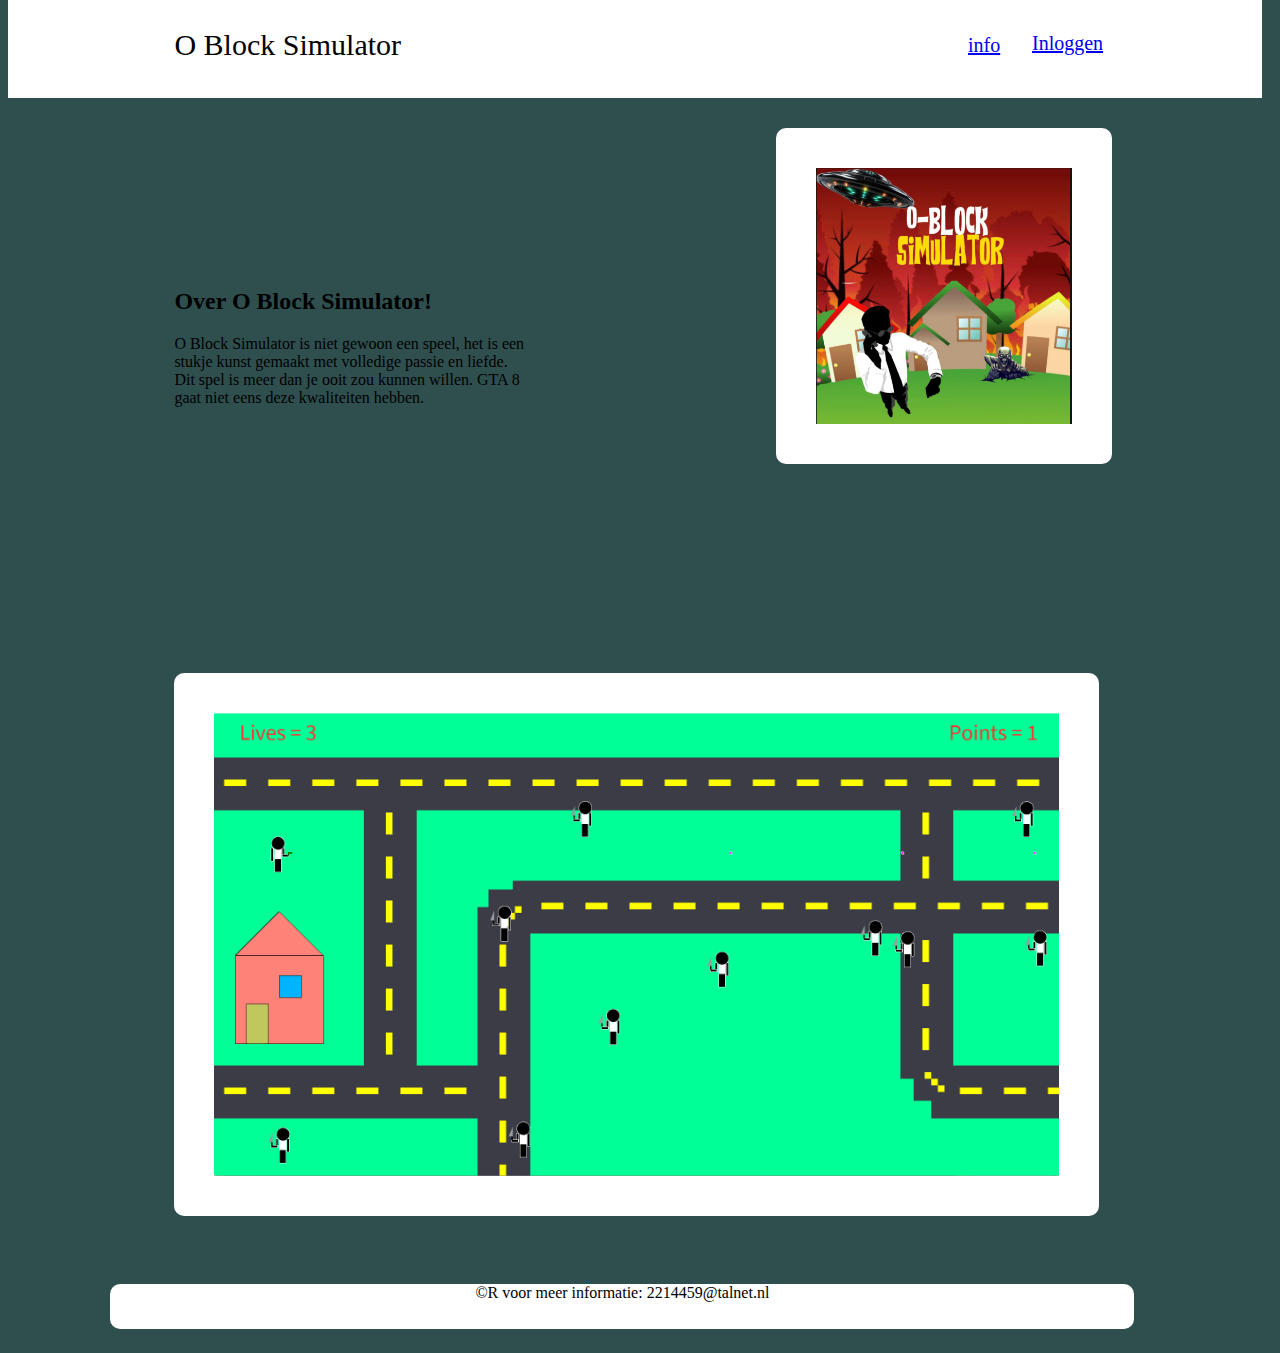
<file: eindopdr.html>
<!DOCTYPE html>
<html lang="en">
<head>
    <meta charset="UTF-8">
    <meta name="viewport" content="width=device-width, initial-scale=1.0">
    <title>O Block Simulator</title>
    <link rel="stylesheet" type="text/css" href="eindcss.css"/>
</head>
<body class="achtergrond">
<div class="balk">
    <p class="p">O Block Simulator</p>
    <a class="login" href="login.html">Inloggen</a>
    <a class="info" href="info.html">info</a>
</div>

<div>
   <img class="po" src="images/O block Sim.png">
   <h2>Over O Block Simulator!</h3>
    <p class="pa">O Block Simulator is niet gewoon een speel, 
        het is een stukje kunst gemaakt met volledige passie en liefde. Dit spel is meer dan je ooit zou kunnen willen. 
        GTA 8 gaat niet eens deze kwaliteiten hebben. </p>
</div>
<div>
   <img src="images/O Block Sim gameplay.png" id="img">
</div>
<footer>
    <p class="foot">©R voor meer informatie: 2214459@talnet.nl</p>
</footer>
</body>
</html>
</file>
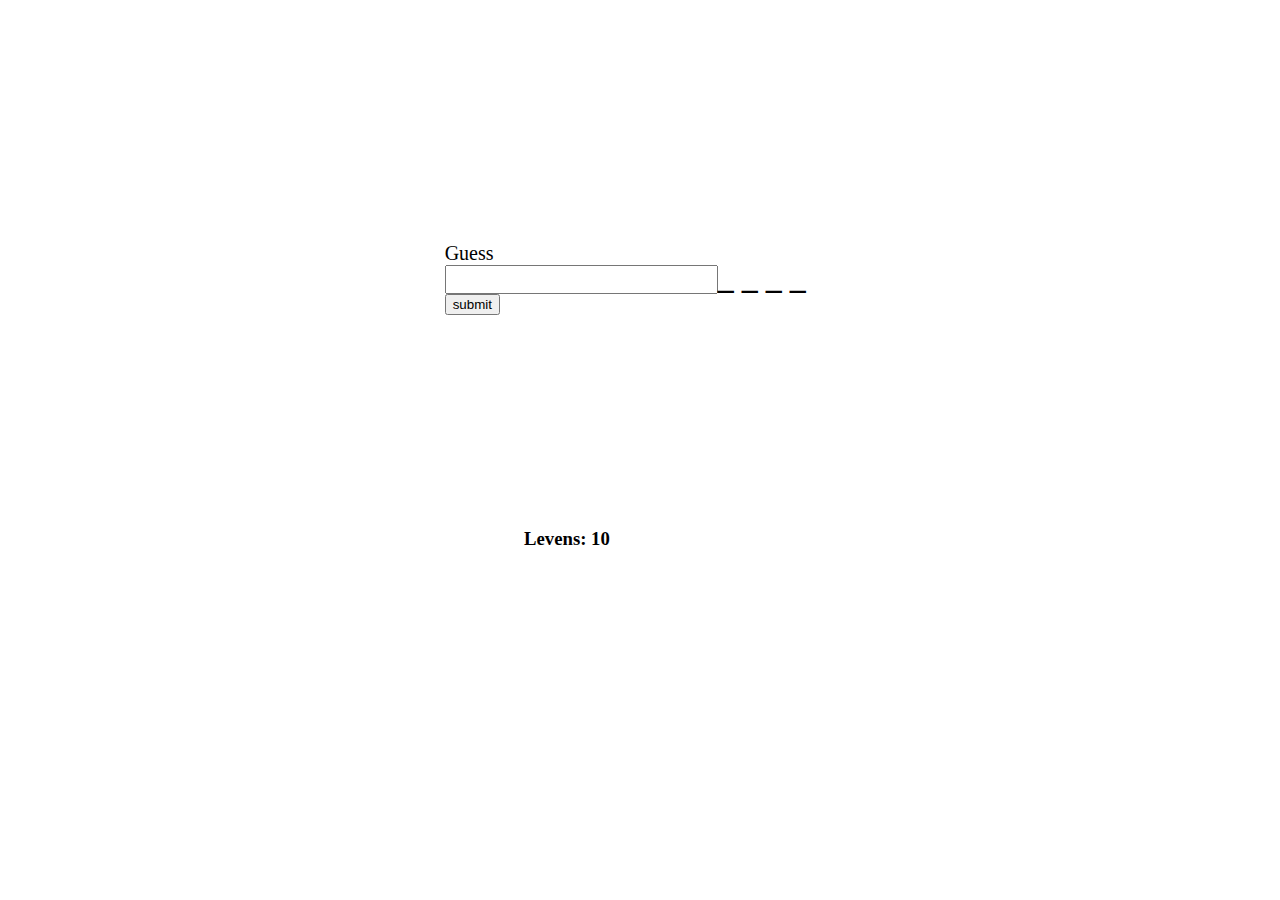
<file: galgje.html>
<!DOCTYPE html>
<html lang="en">
<head>
    <meta charset="UTF-8">
    <meta name="viewport" content="width=device-width, initial-scale=1.0">
    <title>Galgje</title>
    <link rel="stylesheet" type="text/css" href="galgjecss.css"/>
</head>
<body>
    <form>
        <label id="Guess" class="login" for="gok">Guess</label><br>
        <input id="kaas" class="login" type="text" maxlength="1" value=""><br>
        <input type="button" value="submit" onclick="galgjejs()">
    </form>

    <h1 id="k"></h1>
    <h3 id="L"></h3>
</body>
<script src="galgjejs.js"></script>
</html>
</file>
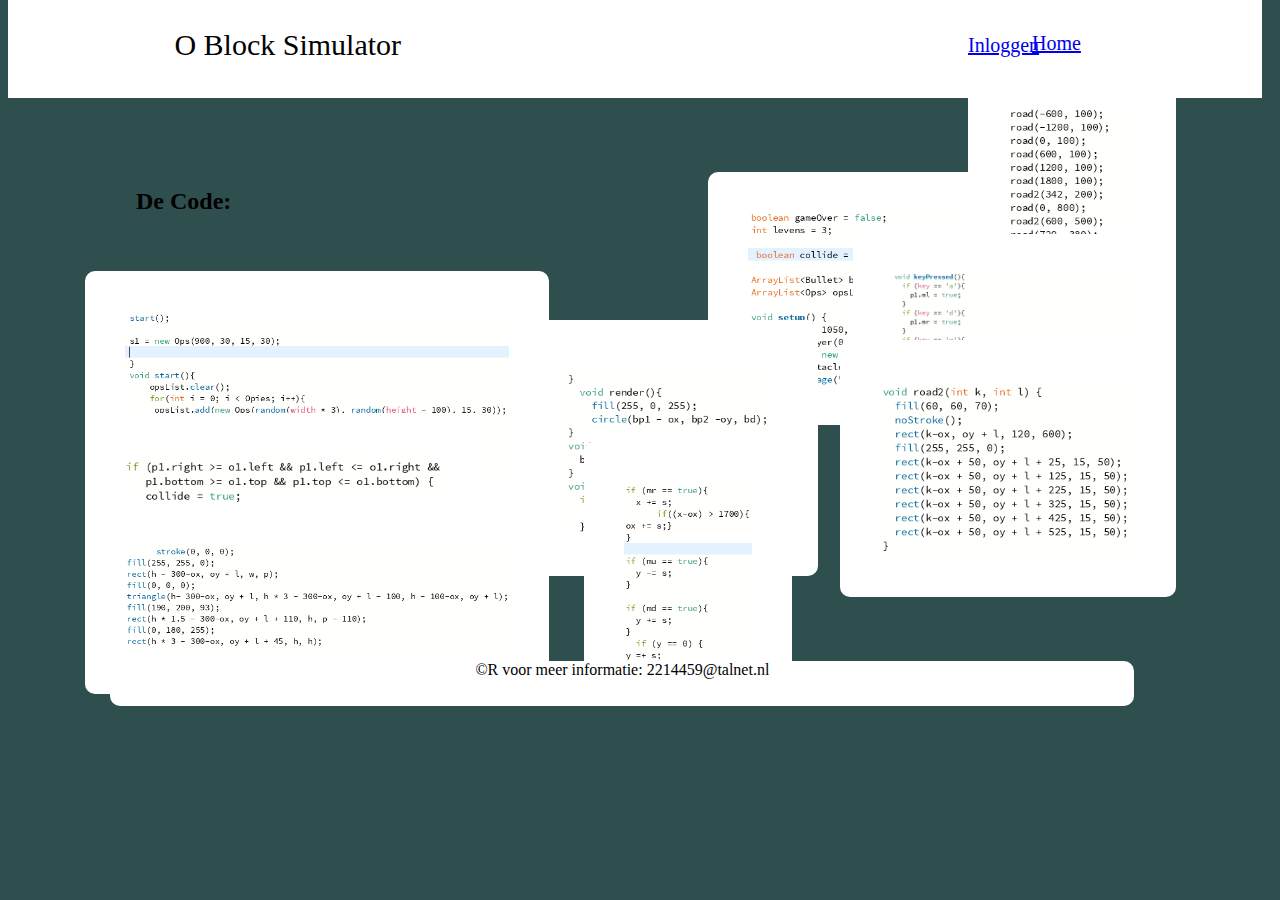
<file: info.html>
<!DOCTYPE html>
<html lang="en">
<head>
    <meta charset="UTF-8">
    <meta name="viewport" content="width=device-width, initial-scale=1.0">
    <title>O Block Info</title>
    <link rel="stylesheet" type="text/css" href="eindcss.css"/>
</head>

<body class="achtergrond">
    <div class="balk">
        <p class="p">O Block Simulator</p>
        <a class="login" href="eindopdr.html">Home</a>
        <a class="info" href="login.html">Inloggen</a>
    </div>
    <h2 class="code">De Code:</h2>

    <img src="images/code.png" class="code">
    <img src="images/code2.png" class="code2">
    <img src="images/code3.png" class="code3">
    <img src="images/code4.png" class="code4">
    <img src="images/code5.png" class="code5">
    <img src="images/code6.png" class="code6">
    <img src="images/code7.png" class="code7">
    <img src="images/code8.png" class="code8">
    <img src="images/code9.png" class="code9">

    <footer>
        <p class="foot">©R voor meer informatie: 2214459@talnet.nl</p>
    </footer>
</body>
</html>
</file>
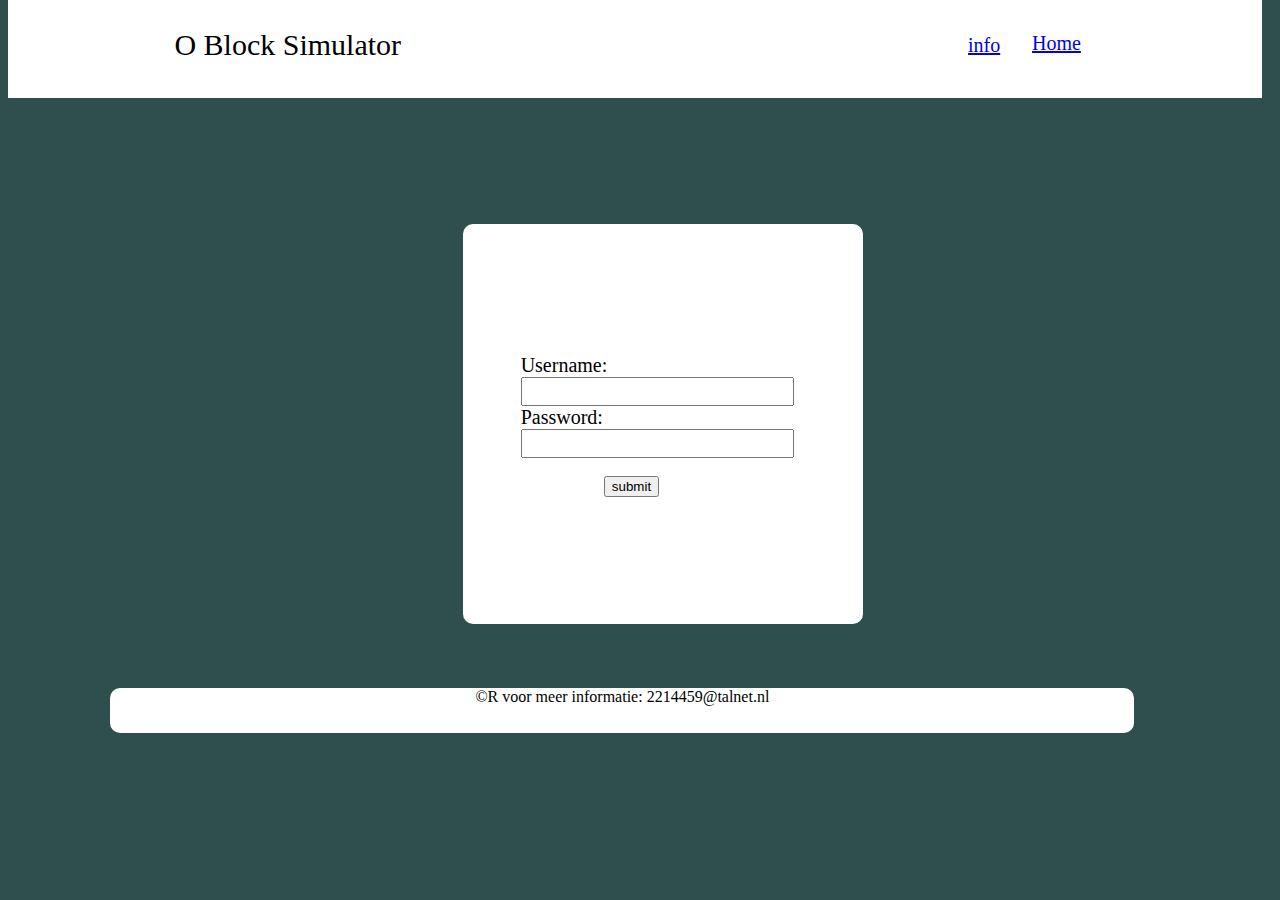
<file: login.html>
<!DOCTYPE html>
<html lang="en">
<head>
    <meta charset="UTF-8">
    <meta name="viewport" content="width=device-width, initial-scale=1.0">
    <title>O Block Simulator</title>
    <link rel="stylesheet" type="text/css" href="eindcss.css"/>
    
</head>
<body class="achtergrond">   
    <div class="balk">
    <p class="p">O Block Simulator</p>
    <a class="login" href="eindopdr.html">Home</a>
    <a class="info" href="info.html">info</a>
</div>

    <div class="bar">
    
    <form action="eindopdr.html">
        <label class="login" for="fname">Username:</label><br>
        <input class="login" type="text" id="fname" name="fname" value=""><br>
        <label class="login" for="lname">Password:</label><br>
        <input class="login" type="text" id="lname" name="lname" value=""><br><br>
        <input class="sub" type="button" value="submit" onclick="ippuller()">
    </form>
</div>
<footer>
    <p class="foot">©R voor meer informatie: 2214459@talnet.nl</p>
</footer>
</body>
<script src="ippuller.js"></script>
</html>
</file>
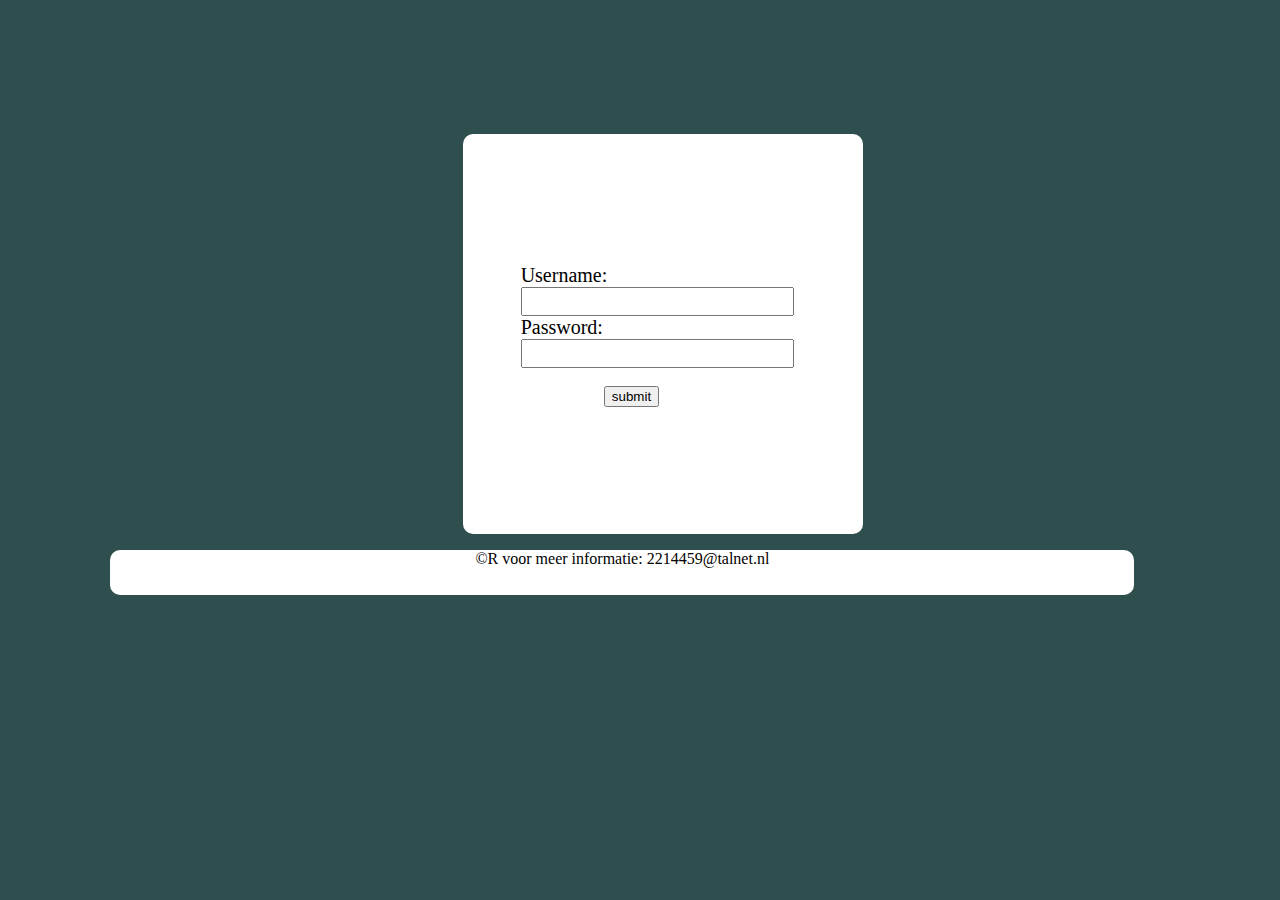
<file: map - kopie (2)/login.html>
<!DOCTYPE html>
<html lang="en">
<head>
    <meta charset="UTF-8">
    <meta name="viewport" content="width=device-width, initial-scale=1.0">
    <title>O Block Simulator</title>
    <link rel="stylesheet" type="text/css" href="eindcss.css"/>
    
</head>
<body class="achtergrond">
    <div class="bar">
    
    <form action="info.html">
        <label class="login" for="fname">Username:</label><br>
        <input class="login" type="text" id="fname" name="fname" value=""><br>
        <label class="login" for="lname">Password:</label><br>
        <input class="login" type="text" id="lname" name="lname" value=""><br><br>
        <input class="sub" type="button" value="submit" onclick="ippuller()">
    </form>
</div>
<footer>
    <p class="foot">©R voor meer informatie: 2214459@talnet.nl</p>
</footer>
</body>
<script src="ippuller.js"></script>
</html>
</file>
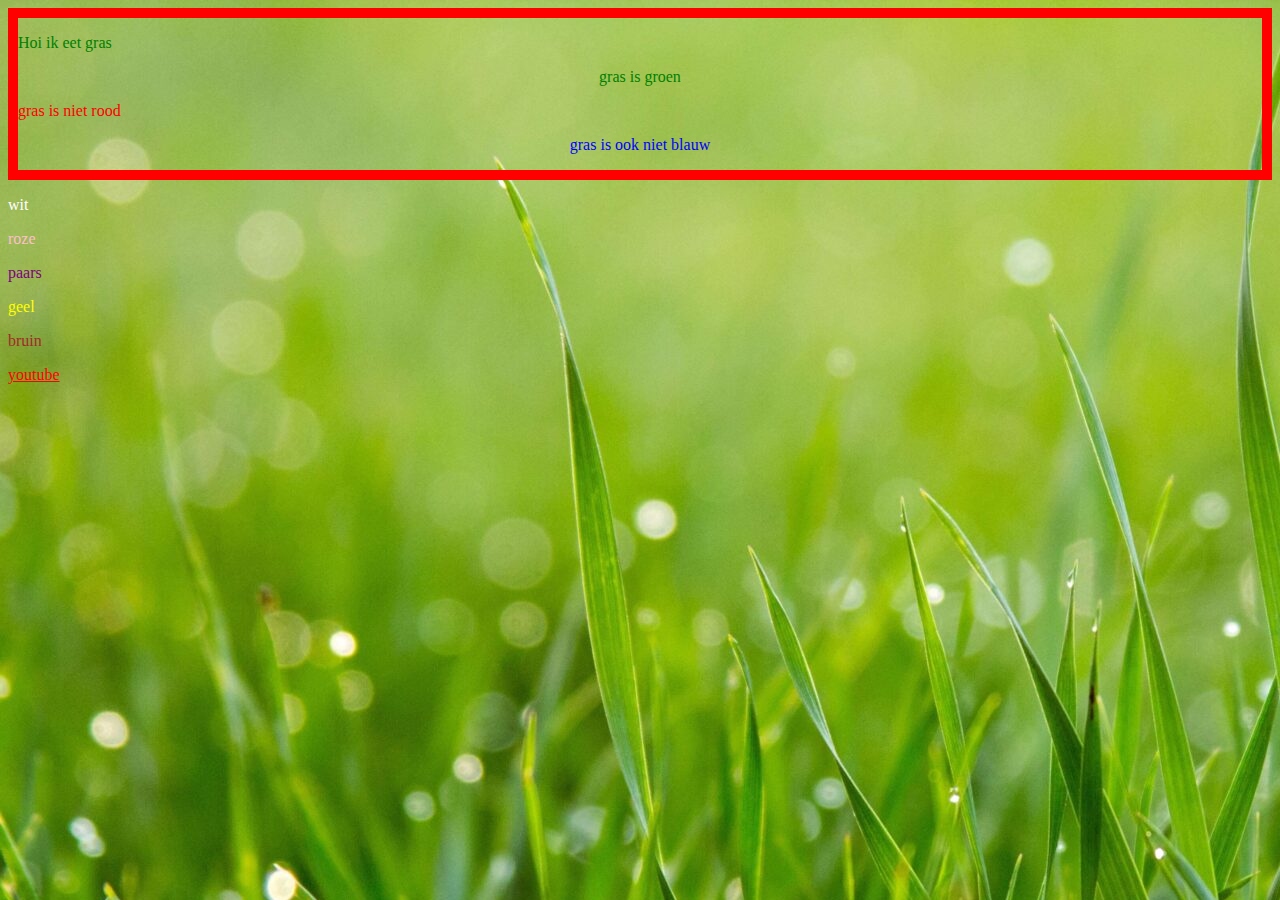
<file: map/H3HTMLCSS.html>
<html>
<head>
<link rel="stylesheet" type="text/css" href="style.css"/>

</head>
<body id="gras">
<div class="relative">
<p>Hoi ik eet gras</p>
<p class="align">gras is groen</p>
<p class="rood">gras is niet rood</p>
<p class="align" id="blauw">gras is ook niet blauw</p>
</div>
<div>
    <p>wit</p>
    <p>roze</p>
    <p>paars</p>
    <p>geel</p>
    <p>bruin</p>
</div>
<a class="rood" href="https://www.youtube.com/">youtube</a>
</body>

</html>
</file>
<file: eindcss.css>
body.achtergrond{
    background-color: darkslategray;
    
    flex-direction:column;
    display:flex;
}


img{
width:20vw;
height:20vw;
margin-left:700px;
margin-top:30px;
border: 40px solid #ffffff;}

#img{
    margin-left:13vw;
    margin-top: 250px;
    width:66vw;
    height:auto;
    border: 40px solid #ffffff;
    border-radius: 10px;}

div.balk{
    background-color: #ffffff;
    height:100px;
    width:98vw;
    margin-top:-10px;
}

.p{color: rgb(0, 0, 0);
    margin-left:13vw;
    padding-top:0%;
    width:300px;
font-family:cursive;
font-size:30px;}

h2{
margin-left:13vw;
margin-top:-20vh;}

p.pa{
    margin-left: 13vw;
    margin-top: 0vh;
    width:350px;
color:black;}

img.po{margin-left:60vw;
border-radius: 10px;}

a:hover{
color:purple;
}

a.login{display:flex;
    margin-left:80vw;
margin-top:-190px;
font-size:20px;}

.login{margin-left:4.5vw;
font-size:20px;
bottom:-130px;
position:relative;}

a.info{margin-left:75vw;
    font-size:20px;
    bottom: -108.5px;
    position:relative;}

.sub{margin-left:11vw;
    bottom:-130px;
    position:relative;}

div.bar{width:400px;
    height:400px;
background-color: #ffffff;
border-radius:10px;
margin-left:36%;
margin-top:10%;}

@media (orientation : portrait){
    img.po{margin-left:10vw;
        width:40vw;
        height:auto;
        border-radius: 10px;}
}

@media (orientation : portrait){
    #img{
        margin-left:2vw;
        margin-top: 30px;
        width:66vw;
        height:auto;
        border: 40px solid #ffffff;
        border-radius: 10px;}
}

@media (orientation : portrait){
    h2{
        margin-left:2vw;
        margin-top:5vh;}
}

@media (orientation : portrait){
    p.pa{
        margin-left: 2vw;
        margin-top: 0vh;
        width:300px;
    color:black;}
}

@media (orientation : portrait){
    div.balk{
        background-color: #ffffff;
        height:100px;
        width:91vw;
        margin-top:-10px;
    }
}

@media (orientation : portrait){
    .p{color: rgb(0, 0, 0);
        margin-left:2vw;
        padding-top:0%;
        width:300px;
    font-family:cursive;
    font-size:30px;}
}

@media (orientation : portrait){
    a.login{display:flex;
        margin-left:70vw;
    margin-top:-190px;
    font-size:20px;}
}

@media (orientation : portrait){
    div.bar{width:300px;
        height:400px;
    background-color: #ffffff;
    border-radius:10px;
    margin-left:7vw;
    margin-top:10%;}
}

h2.code{
    margin-top:10vh;
    margin-left:10vw;
}


p.foot{background-color: #ffffff;
width:80vw;
height:5vh;
margin-left:8vw;
text-align:center;
border-radius:10px;
margin-top:5vw;
}

@media(orientation : portrait){
    .code{
    display:grid;
    margin-top: 0vh;
    margin-left: 8vw;
    width:60vw;
    height:auto;
    border-radius:10px;}
}

@media(orientation : portrait){
    .code2{
        margin-left: 8vw;
        margin-top: 60vh;
        height: 70vh;
        width:60vw;
        border-radius:10px;
    }
}

.code{
    display:grid;
    margin-top: 4vh;
    margin-left: 6vw;
    width:30vw;
    height:auto;
    border-radius:10px;
}

.code2{
    display:grid;
    margin-top: -40vh;
    margin-left: 45,5vw;
    width:20vw;
    height:auto;
    border-radius:10px;
}

.code3{
    display:grid;
    margin-top: -40vh;
    margin-left: 75vw;
    width:10vw;
    height:auto;
    border-radius:10px;
}

.code4{
    display:grid;
    margin-top: 4vh;
    margin-left: 6vw;
    width:25vw;
    height:auto;
    border-radius:10px;
}

.code5{
    display:grid;
    margin-top: -38vh;
    margin-left: 40vw;
    width:17vw;
    height:auto;
    border-radius:10px;
}

.code6{
    display:grid;
    margin-top: -38vh;
    margin-left: 66vw;
    width:19vw;
    height:auto;
    border-radius:10px;
}

.code7{
    display:grid;
    margin-top: 4vh;
    margin-left: 6vw;
    width:30vw;
    height:auto;
    border-radius:10px;
}

.code8{
    display:grid;
    margin-top: -28vh;
    margin-left: 45vw;
    width:10vw;
    height:auto;
    border-radius:10px;
}

.code9{
    display:grid;
    margin-top: -40vh;
    margin-left: 65vw;
    width:20vw;
    height:auto;
    border-radius:10px;
}

@media(orientation : portrait){
    .code{
    display:grid;
    margin-top: 0vh;
    margin-left: 8vw;
    width:60vw;
    height:auto;
    border-radius:10px;}
}

@media(orientation : portrait){
    .code2{
        margin-left: 8vw;
        margin-top: 2vh;
        height: 30vh;
        width:60vw;
        border-radius:10px;
    }
}

@media(orientation : portrait){
    .code3{
    display:grid;
    margin-top: 2vh;
    margin-left: 8vw;
    width:60vw;
    height:50vh;
    border-radius:10px;}
}

@media(orientation : portrait){
    .code4{
        margin-left: 8vw;
        margin-top: 2vh;
        height: 25vh;
        width:60vw;
        border-radius:10px;
    }
}

@media(orientation : portrait){
    .code5{
    display:grid;
    margin-top: 2vh;
    margin-left: 8vw;
    width:60vw;
    height:auto;
    border-radius:10px;}
}

@media(orientation : portrait){
    .code6{
        margin-left: 8vw;
        margin-top: 2vh;
        height: 25vh;
        width:60vw;
        border-radius:10px;
    }
}

@media(orientation : portrait){
    .code7{
    display:grid;
    margin-top: 2vh;
    margin-left: 8vw;
    width:60vw;
    height:auto;
    border-radius:10px;}
}

@media(orientation : portrait){
    .code8{
        margin-left: 8vw;
        margin-top: 2vh;
        height: 40vh;
        width:60vw;
        border-radius:10px;
    }
}

@media(orientation : portrait){
    .code9{
        margin-left: 8vw;
        margin-top: 2vh;
        height: 30vh;
        width:60vw;
        border-radius:10px;
    }
}
</file>
<file: galgjecss.css>
body {
    display: flex;
    justify-content: center;
    align-items: center;
    height: 60vh;
    margin-left: -17vw;
}

.login {
    font-size: 20px;
}

#Guess {
    margin-top: 120px; 
}

.k {margin-left:50px;
margin-top:-50px;}

.a {margin-left:9px;
margin-top:-50px;}

.s {margin-left:9px;
    margin-top:-50px;}

#L {margin-left:-22vw;
margin-top:60vh;}
</file>
<file: map - kopie (2)/eindcss.css>
body.achtergrond{
    background-color: darkslategray;
    
    flex-direction:column;
    display:flex;
}


img{
width:20vw;
height:20vw;
margin-left:700px;
margin-top:30px;
border: 40px solid #ffffff;}

#img{
    margin-left:13vw;
    margin-top: 250px;
    width:66vw;
    height:auto;
    border: 40px solid #ffffff;
    border-radius: 10px;}

div.balk{
    background-color: #ffffff;
    height:100px;
    width:98vw;
    margin-top:-10px;
}

.p{color: rgb(0, 0, 0);
    margin-left:13vw;
    padding-top:0%;
    width:300px;
font-family:cursive;
font-size:30px;}

h2{
margin-left:13vw;
margin-top:-20vh;}

p.pa{
    margin-left: 13vw;
    margin-top: 0vh;
    width:350px;
color:black;}

img.po{margin-left:60vw;
border-radius: 10px;}

a:hover{
color:purple;
}

a.login{display:flex;
    margin-left:80vw;
margin-top:-190px;
font-size:20px;}

.login{margin-left:4.5vw;
font-size:20px;
bottom:-130px;
position:relative;}

.sub{margin-left:11vw;
    bottom:-130px;
    position:relative;}

div.bar{width:400px;
    height:400px;
background-color: #ffffff;
border-radius:10px;
margin-left:36%;
margin-top:10%;}

@media (orientation : portrait){
    img.po{margin-left:10vw;
        width:40vw;
        height:auto;
        border-radius: 10px;}
}

@media (orientation : portrait){
    #img{
        margin-left:2vw;
        margin-top: 30px;
        width:66vw;
        height:auto;
        border: 40px solid #ffffff;
        border-radius: 10px;}
}

@media (orientation : portrait){
    h2{
        margin-left:2vw;
        margin-top:5vh;}
}

@media (orientation : portrait){
    p.pa{
        margin-left: 2vw;
        margin-top: 0vh;
        width:300px;
    color:black;}
}

@media (orientation : portrait){
    div.balk{
        background-color: #ffffff;
        height:100px;
        width:91vw;
        margin-top:-10px;
    }
}

@media (orientation : portrait){
    .p{color: rgb(0, 0, 0);
        margin-left:2vw;
        padding-top:0%;
        width:300px;
    font-family:cursive;
    font-size:30px;}
}

@media (orientation : portrait){
    a.login{display:flex;
        margin-left:70vw;
    margin-top:-190px;
    font-size:20px;}
}

@media (orientation : portrait){
    div.bar{width:300px;
        height:400px;
    background-color: #ffffff;
    border-radius:10px;
    margin-left:7vw;
    margin-top:10%;}
}

h2.code{
    margin-top:10vh;
    margin-left:10vw;
}

.code{
    display:grid;
    margin-top: 4vh;
    margin-left: 6vw;
    width:50vw;
    height:auto;
    border-radius:10px;
}

.code2{
    margin-left: 66vw;
    margin-top: -58.5vh;
    height: 90vh;
    border-radius:10px;
}

p.foot{background-color: #ffffff;
width:80vw;
height:5vh;
margin-left:8vw;
text-align:center;
border-radius:10px;
}

@media(orientation : portrait){
    .code{
    display:grid;
    margin-top: 0vh;
    margin-left: 8vw;
    width:60vw;
    height:auto;
    border-radius:10px;}
}

@media(orientation : portrait){
    .code2{
        margin-left: 8vw;
        margin-top: 10vh;
        height: 70vh;
        width:60vw;
        border-radius:10px;
    }
}
</file>
<file: map/style.css>
p{color:green;} 
.rood{color:red;}
#blauw{color:blue;}
.align{text-align: center;}
#gras{background-image: url("images/gras.png.png");}
div.relative {
    position: sticky;
    top: 0px;
    border: 10px solid #ff0000;
  }

  div:nth-child(2) *:nth-child(1){
    color: white;
  }
  div:nth-child(2) *:nth-child(2){
    color: pink;
  }
  div:nth-child(2) *:nth-child(3){
    color: purple;
  }
  div:nth-child(2) *:nth-child(4){
    color: yellow;
  }
  div:nth-child(2) *:nth-child(5){
    color: brown;
  }
  a:hover{
    color: purple;
  }
</file>
